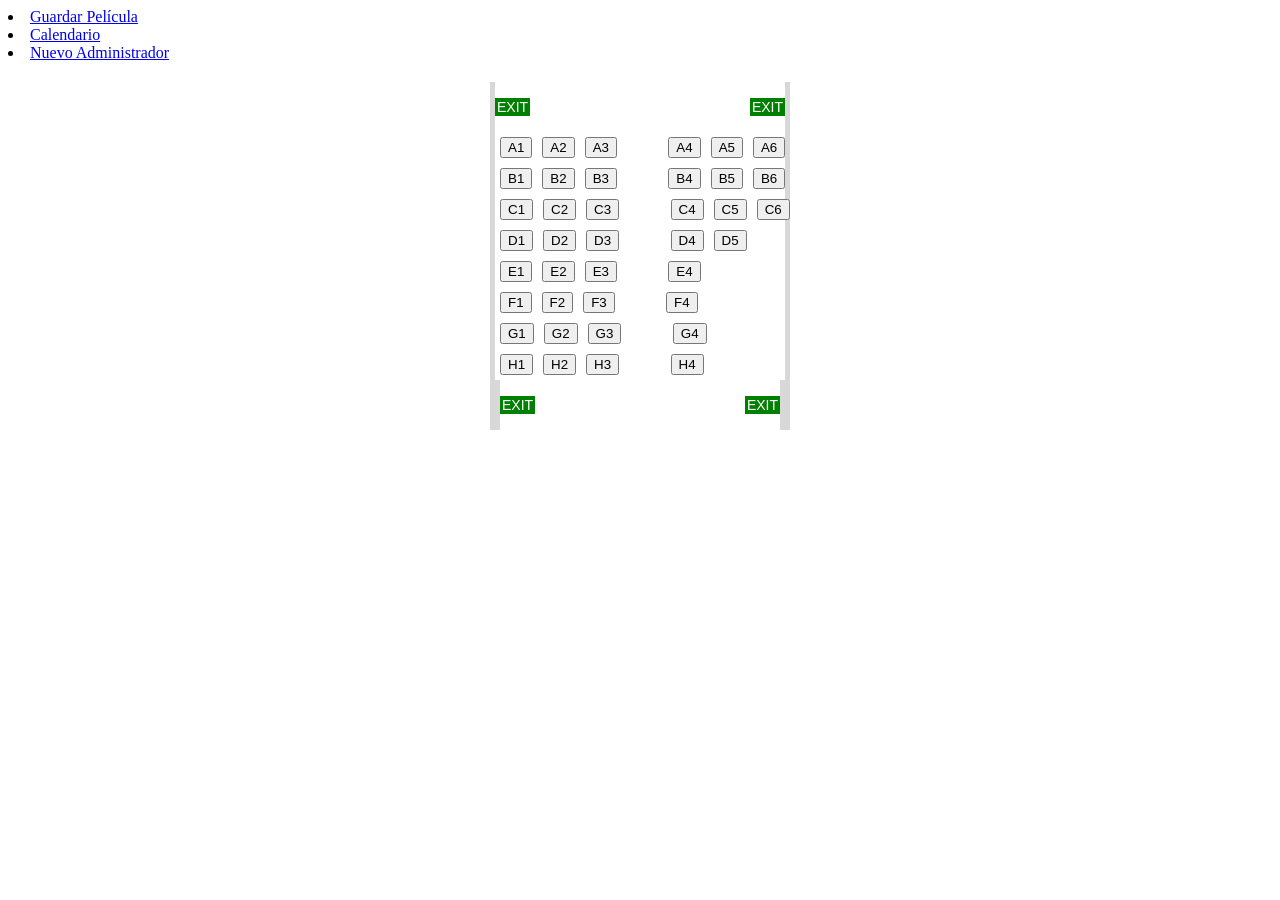
<file: Clases de Front-End/Butaca.html>
<!DOCTYPE html>
<html>
<head>
  <title>Butacas</title>
     <script type="text/javascript" src="jquery.js"></script>
     <link rel="stylesheet" type="text/css" href="Butaca.css">
</head>
<body onload="cargardatosdelapelicula()">
        <li><a href="Cinema.html">Guardar Película</a></li>
  <li><a href="Calendario.html">Calendario</a></li>
  <li><a href="Formularioadministrador.html">Nuevo Administrador</a></li>
  
<div id="titulodelapelicula"></div>
<div class="plane">
  <div class="exit exit--front fuselage">
    
  </div>
  <ol class="cabin fuselage">
    <li class="row row--1">
      <ol class="seats" type="A">
        <li class="seat">
          <button id="A1" onclick="prueba(this)">A1 </button>
        </li>
        <li class="seat">
          <button id="A2" onclick="prueba(this)">A2 </button>
        </li>
        <li class="seat">
          <button id="A3" onclick="prueba(this)">A3 </button>
        </li>
        <li class="seat">
          <button id="A4" onclick="prueba(this)">A4 </button>
        </li>
        <li class="seat">
          <button id="A5" onclick="prueba(this)">A5 </button>
        </li>
        <li class="seat">
          <button id="A6" onclick="prueba(this)">A6 </button>
        </li>
      </ol>
    </li>
    <li class="row row--2">
      <ol class="seats" type="A">
        <li class="seat">
          <button id="B1" onclick="prueba(this)">B1 </button>
        </li>
        <li class="seat">
          <button id="B2" onclick="prueba(this)">B2 </button>
        </li>
        <li class="seat">
          <button id="B3" onclick="prueba(this)">B3 </button>
        </li>
        <li class="seat">
          <button id="B4" onclick="prueba(this)">B4 </button>
        </li>
        <li class="seat">
          <button id="B5" onclick="prueba(this)">B5 </button>
        </li>
        <li class="seat">
          <button id="B6" onclick="prueba(this)">B6 </button>
        </li>
      </ol>
    </li>
    <li class="row row--3">
      <ol class="seats" type="A">
        <li class="seat">
          <button id="C1" onclick="prueba(this)">C1 </button>
        </li>
        <li class="seat">
          <button id="C2" onclick="prueba(this)">C2 </button>
        </li>
        <li class="seat">
          <button id="C3" onclick="prueba(this)">C3 </button>
        </li>
        <li class="seat">
          <button id="C4" onclick="prueba(this)">C4 </button>
        </li>
        <li class="seat">
          <button id="C5" onclick="prueba(this)">C5 </button>
        </li>
        <li class="seat">
          <button id="C6" onclick="prueba(this)">C6 </button>
        </li>
      </ol>
    </li>
    <li class="row row--4">
      <ol class="seats" type="A">
        <li class="seat">
          <button id="D1" onclick="prueba(this)">D1 </button>
        </li>
        <li class="seat">
          <button id="D2" onclick="prueba(this)">D2 </button>
        </li>
        <li class="seat">
          <button id="D3" onclick="prueba(this)">D3 </button>
        </li>
        <li class="seat">
          <button id="D4" onclick="prueba(this)">D4 </button>
        </li>
        <li class="seat">
          <button id="D5" onclick="prueba(this)">D5 </button>
        </li>
      </ol>
    </li>
    <li class="row row--5">
      <ol class="seats" type="A">
        <li class="seat">
          <button id="E1" onclick="prueba(this)">E1 </button>
        </li>
        <li class="seat">
          <button id="E2" onclick="prueba(this)">E2 </button>
        </li>
        <li class="seat">
          <button id="E3" onclick="prueba(this)">E3 </button>
        </li>
        <li class="seat">
          <button id="E4" onclick="prueba(this)">E4 </button>
        </li>
      </ol>
    </li>
    <li class="row row--6">
      <ol class="seats" type="A">
        <li class="seat">
          <button id="F1" onclick="prueba(this)">F1 </button>
        </li>
        <li class="seat">
          <button id="F2" onclick="prueba(this)">F2 </button>
        </li>
        <li class="seat">
          <button id="F3" onclick="prueba(this)">F3 </button>
        </li>
        <li class="seat">
          <button id="F4" onclick="prueba(this)">F4 </button>
        </li>
      </ol>
    </li>
    <li class="row row--7">
      <ol class="seats" type="A">
        <li class="seat">
          <button id="G1" onclick="prueba(this)">G1 </button>
        </li>
        <li class="seat">
          <button id="G2" onclick="prueba(this)">G2 </button>
        </li>
        <li class="seat">
          <button id="G3" onclick="prueba(this)">G3 </button>
        </li>
        <li class="seat">
          <button id="G4" onclick="prueba(this)">G4 </button>
        </li>
      </ol>
    </li>
    <li class="row row--8">
      <ol class="seats" type="A">
        <li class="seat">
          <button id="H1" onclick="prueba(this)">H1 </button>
        </li>
        <li class="seat">
          <button id="H2" onclick="prueba(this)">H2 </button>
        </li>
        <li class="seat">
          <button id="H3" onclick="prueba(this)">H3 </button>
        </li>
        <li class="seat">
          <button id="H4" onclick="prueba(this)">H4 </button>
        </li>
      </ol>
  <div class="exit exit--back fuselage">
    
  </div>
</div>
<div id="f" class="des" >
  <input type="text" placeholder="Nombre" id="nombre">
  <input type="text" placeholder="Carné" id="carne">
  <input type="text" placeholder="Sección" id="seccion">
  <button onclick="datos()">Guardar</button>
</div>
<script src="Cinema.js" type="text/javascript"></script>
<script type="text/javascript">
  $("button").click(function(){
    $("#f").removeClass("des");
  });
</script>
<script type="text/javascript">
let butaca;
  function prueba(b){
    
      butaca=b.id;  
    
    
    console.log(butaca);

     
    }
    function datos(){
      if(nombre!="" && seccion!=""&& carne!=""){
      cargadatosdelabutaca(); 
      bloquearbutacasocupadas();
    }
    
  }
</script>

</script>

<script type="text/javascript">
  function cargardatosdelapelicula()
    
    {
        
        var pelicula = JSON.parse(localStorage.getItem('peliculaseleccionada'))
        
        document.getElementById("titulodelapelicula").innerHTML += pelicula[0].NOMBRE + "<hr><p>Tanda: "+pelicula[0].FECHA+ " Inicia: "+pelicula[0].HORAINICIO +": "+pelicula[0].MINUTOINICIO+"<p/>";
        bloquearbutacasocupadas()
        
        
        
    }

    function cargadatosdelabutaca(NOMBRE)
{
  let asiento=butaca;
    //el id de la butaca se los pasa como parametro desde el modal al que presiono guardar
    var peliculaencache = JSON.parse(localStorage.getItem('peliculaseleccionada'))
       switch(asiento)
           {
               case "A1":
                   peliculaencache[0].ASIENTOS.A1.NOMBREESTUDIANTE= document.getElementById("nombre").value;
                    peliculaencache[0].ASIENTOS.A1.CARNET= document.getElementById("carne").value;
                    peliculaencache[0].ASIENTOS.A1.SECCION= document.getElementById("seccion").value;
                   break;
               case "A2":
                    peliculaencache[0].ASIENTOS.A2.NOMBREESTUDIANTE= document.getElementById("nombre").value;
                    peliculaencache[0].ASIENTOS.A2.CARNET= document.getElementById("carne").value;
                    peliculaencache[0].ASIENTOS.A2.SECCION= document.getElementById("seccion").value;
                   break;
              case "A3":
                    peliculaencache[0].ASIENTOS.A3.NOMBREESTUDIANTE= document.getElementById("nombre").value;
                    peliculaencache[0].ASIENTOS.A3.CARNET= document.getElementById("carne").value;
                    peliculaencache[0].ASIENTOS.A3.SECCION= document.getElementById("seccion").value;
                   break;
              case "A4":
                    peliculaencache[0].ASIENTOS.A4.NOMBREESTUDIANTE= document.getElementById("nombre").value;
                    peliculaencache[0].ASIENTOS.A4.CARNET= document.getElementById("carne").value;
                    peliculaencache[0].ASIENTOS.A4.SECCION= document.getElementById("seccion").value;
                   break;
              case "A5":
                    peliculaencache[0].ASIENTOS.A5.NOMBREESTUDIANTE= document.getElementById("nombre").value;
                    peliculaencache[0].ASIENTOS.A5.CARNET= document.getElementById("carne").value;
                    peliculaencache[0].ASIENTOS.A5.SECCION= document.getElementById("seccion").value;
                   break;
              case "A6":
                    peliculaencache[0].ASIENTOS.A6.NOMBREESTUDIANTE= document.getElementById("nombre").value;
                    peliculaencache[0].ASIENTOS.A6.CARNET= document.getElementById("carne").value;
                    peliculaencache[0].ASIENTOS.A6.SECCION= document.getElementById("seccion").value;
                   break;
              case "B1":
                    peliculaencache[0].ASIENTOS.B1.NOMBREESTUDIANTE= document.getElementById("nombre").value;
                    peliculaencache[0].ASIENTOS.B1.CARNET= document.getElementById("carne").value;
                    peliculaencache[0].ASIENTOS.B1.SECCION= document.getElementById("seccion").value;
                   break;
               case "B2":
                    peliculaencache[0].ASIENTOS.B2.NOMBREESTUDIANTE= document.getElementById("nombre").value;
                    peliculaencache[0].ASIENTOS.B2.CARNET= document.getElementById("carne").value;
                    peliculaencache[0].ASIENTOS.B2.SECCION= document.getElementById("seccion").value;
                   break;
              case "B3":
                    peliculaencache[0].ASIENTOS.B3.NOMBREESTUDIANTE= document.getElementById("nombre").value;
                    peliculaencache[0].ASIENTOS.B3.CARNET= document.getElementById("carne").value;
                    peliculaencache[0].ASIENTOS.B3.SECCION= document.getElementById("seccion").value;
                   break;
              case "B4":
                    peliculaencache[0].ASIENTOS.B4.NOMBREESTUDIANTE= document.getElementById("nombre").value;
                    peliculaencache[0].ASIENTOS.B4.CARNET= document.getElementById("carne").value;
                    peliculaencache[0].ASIENTOS.B4.SECCION= document.getElementById("seccion").value;
                   break;
              case "B5":
                    peliculaencache[0].ASIENTOS.B5.NOMBREESTUDIANTE= document.getElementById("nombre").value;
                    peliculaencache[0].ASIENTOS.B5.CARNET= document.getElementById("carne").value;
                    peliculaencache[0].ASIENTOS.B5.SECCION= document.getElementById("seccion").value;
                   break;
              case "B6":
                    peliculaencache[0].ASIENTOS.B6.NOMBREESTUDIANTE= document.getElementById("nombre").value;
                    peliculaencache[0].ASIENTOS.B6.CARNET= document.getElementById("carne").value;
                    peliculaencache[0].ASIENTOS.B6.SECCION= document.getElementById("seccion").value;
                   break;
               case "C1":
                    peliculaencache[0].ASIENTOS.C1.NOMBREESTUDIANTE= document.getElementById("nombre").value;
                    peliculaencache[0].ASIENTOS.C1.CARNET= document.getElementById("carne").value;
                    peliculaencache[0].ASIENTOS.C1.SECCION= document.getElementById("seccion").value;
                   break;
               case "C2":
                    peliculaencache[0].ASIENTOS.C2.NOMBREESTUDIANTE= document.getElementById("nombre").value;
                    peliculaencache[0].ASIENTOS.C2.CARNET= document.getElementById("carne").value;
                    peliculaencache[0].ASIENTOS.C2.SECCION= document.getElementById("seccion").value;
                   break;
              case "C3":
                    peliculaencache[0].ASIENTOS.C3.NOMBREESTUDIANTE= document.getElementById("nombre").value;
                    peliculaencache[0].ASIENTOS.C3.CARNET= document.getElementById("carne").value;
                    peliculaencache[0].ASIENTOS.C3.SECCION= document.getElementById("seccion").value;
                   break;
              case "C4":
                    peliculaencache[0].ASIENTOS.C4.NOMBREESTUDIANTE= document.getElementById("nombre").value;
                    peliculaencache[0].ASIENTOS.C4.CARNET= document.getElementById("carne").value;
                    peliculaencache[0].ASIENTOS.C4.SECCION= document.getElementById("seccion").value;
                   break;
              case "C5":
                    peliculaencache[0].ASIENTOS.C5.NOMBREESTUDIANTE= document.getElementById("nombre").value;
                    peliculaencache[0].ASIENTOS.C5.CARNET= document.getElementById("carne").value;
                    peliculaencache[0].ASIENTOS.C5.SECCION= document.getElementById("seccion").value;
                   break;
              case "C6":
                    peliculaencache[0].ASIENTOS.C6.NOMBREESTUDIANTE= document.getElementById("nombre").value;
                    peliculaencache[0].ASIENTOS.C6.CARNET= document.getElementById("carne").value;
                    peliculaencache[0].ASIENTOS.C6.SECCION= document.getElementById("seccion").value;
                   break;
               case "D1":
                    peliculaencache[0].ASIENTOS.D1.NOMBREESTUDIANTE= document.getElementById("nombre").value;
                    peliculaencache[0].ASIENTOS.D1.CARNET= document.getElementById("carne").value;
                    peliculaencache[0].ASIENTOS.D1.SECCION= document.getElementById("seccion").value;
                   break;
               case "D2":
                    peliculaencache[0].ASIENTOS.D2.NOMBREESTUDIANTE= document.getElementById("nombre").value;
                    peliculaencache[0].ASIENTOS.D2.CARNET= document.getElementById("carne").value;
                    peliculaencache[0].ASIENTOS.D2.SECCION= document.getElementById("seccion").value;
                   break;
              case "D3":
                    peliculaencache[0].ASIENTOS.D3.NOMBREESTUDIANTE= document.getElementById("nombre").value;
                    peliculaencache[0].ASIENTOS.D3.CARNET= document.getElementById("carne").value;
                    peliculaencache[0].ASIENTOS.D3.SECCION= document.getElementById("seccion").value;
                   break;
              case "D4":
                    peliculaencache[0].ASIENTOS.D4.NOMBREESTUDIANTE= document.getElementById("nombre").value;
                    peliculaencache[0].ASIENTOS.D4.CARNET= document.getElementById("carne").value;
                    peliculaencache[0].ASIENTOS.D4.SECCION= document.getElementById("seccion").value;
                   break;
              case "D5":
                    peliculaencache[0].ASIENTOS.D5.NOMBREESTUDIANTE= document.getElementById("nombre").value;
                    peliculaencache[0].ASIENTOS.D5.CARNET= document.getElementById("carne").value;
                    peliculaencache[0].ASIENTOS.D5.SECCION= document.getElementById("seccion").value;
                   break;
               case "E1":
                    peliculaencache[0].ASIENTOS.E1.NOMBREESTUDIANTE= document.getElementById("nombre").value;
                    peliculaencache[0].ASIENTOS.E1.CARNET= document.getElementById("carne").value;
                    peliculaencache[0].ASIENTOS.E1.SECCION= document.getElementById("seccion").value;
                   break;
               case "E2":
                    peliculaencache[0].ASIENTOS.E2.NOMBREESTUDIANTE= document.getElementById("nombre").value;
                    peliculaencache[0].ASIENTOS.E2.CARNET= document.getElementById("carne").value;
                    peliculaencache[0].ASIENTOS.E2.SECCION= document.getElementById("seccion").value;
                   break;
              case "E3":
                    peliculaencache[0].ASIENTOS.E3.NOMBREESTUDIANTE= document.getElementById("nombre").value;
                    peliculaencache[0].ASIENTOS.E3.CARNET= document.getElementById("carne").value;
                    peliculaencache[0].ASIENTOS.E3.SECCION= document.getElementById("seccion").value;
                   break;
              case "E4":
                    peliculaencache[0].ASIENTOS.E4.NOMBREESTUDIANTE= document.getElementById("nombre").value;
                    peliculaencache[0].ASIENTOS.E4.CARNET= document.getElementById("carne").value;
                    peliculaencache[0].ASIENTOS.E4.SECCION= document.getElementById("seccion").value;
                   break;
              case "F1":
                    peliculaencache[0].ASIENTOS.F1.NOMBREESTUDIANTE= document.getElementById("nombre").value;
                    peliculaencache[0].ASIENTOS.F1.CARNET= document.getElementById("carne").value;
                    peliculaencache[0].ASIENTOS.F1.SECCION= document.getElementById("seccion").value;
                   break;
               case "F2":
                    peliculaencache[0].ASIENTOS.F2.NOMBREESTUDIANTE= document.getElementById("nombre").value;
                    peliculaencache[0].ASIENTOS.F2.CARNET= document.getElementById("carne").value;
                    peliculaencache[0].ASIENTOS.F2.SECCION= document.getElementById("seccion").value;
                   break;
              case "F3":
                    peliculaencache[0].ASIENTOS.F3.NOMBREESTUDIANTE= document.getElementById("nombre").value;
                    peliculaencache[0].ASIENTOS.F3.CARNET= document.getElementById("carne").value;
                    peliculaencache[0].ASIENTOS.F3.SECCION= document.getElementById("seccion").value;
                   break;
              case "F4":
                    peliculaencache[0].ASIENTOS.F4.NOMBREESTUDIANTE= document.getElementById("nombre").value;
                    peliculaencache[0].ASIENTOS.F4.CARNET= document.getElementById("carne").value;
                    peliculaencache[0].ASIENTOS.F4.SECCION= document.getElementById("seccion").value;
                   break;
              case "G1":
                    peliculaencache[0].ASIENTOS.G1.NOMBREESTUDIANTE= document.getElementById("nombre").value;
                    peliculaencache[0].ASIENTOS.G1.CARNET= document.getElementById("carne").value;
                    peliculaencache[0].ASIENTOS.G1.SECCION= document.getElementById("seccion").value;
                   break;
               case "G2":
                    peliculaencache[0].ASIENTOS.G2.NOMBREESTUDIANTE= document.getElementById("nombre").value;
                    peliculaencache[0].ASIENTOS.G2.CARNET= document.getElementById("carne").value;
                    peliculaencache[0].ASIENTOS.G2.SECCION= document.getElementById("seccion").value;
                   break;
              case "G3":
                    peliculaencache[0].ASIENTOS.G3.NOMBREESTUDIANTE= document.getElementById("nombre").value;
                    peliculaencache[0].ASIENTOS.G3.CARNET= document.getElementById("carne").value;
                    peliculaencache[0].ASIENTOS.G3.SECCION= document.getElementById("seccion").value;
                   break;
              case "G4":
                    peliculaencache[0].ASIENTOS.G4.NOMBREESTUDIANTE= document.getElementById("nombre").value;
                    peliculaencache[0].ASIENTOS.G4.CARNET= document.getElementById("carne").value;
                    peliculaencache[0].ASIENTOS.G4.SECCION= document.getElementById("seccion").value;
                   break;
              case "H1":
                    peliculaencache[0].ASIENTOS.E1.NOMBREESTUDIANTE= document.getElementById("nombre").value;
                    peliculaencache[0].ASIENTOS.E1.CARNET= document.getElementById("carne").value;
                    peliculaencache[0].ASIENTOS.E1.SECCION= document.getElementById("seccion").value;
                   break;
               case "H2":
                    peliculaencache[0].ASIENTOS.E2.NOMBREESTUDIANTE= document.getElementById("nombre").value;
                    peliculaencache[0].ASIENTOS.E2.CARNET= document.getElementById("carne").value;
                    peliculaencache[0].ASIENTOS.E2.SECCION= document.getElementById("seccion").value;
                   break;
              case "H3":
                    peliculaencache[0].ASIENTOS.E3.NOMBREESTUDIANTE= document.getElementById("nombre").value;
                    peliculaencache[0].ASIENTOS.E3.CARNET= document.getElementById("carne").value;
                    peliculaencache[0].ASIENTOS.E3.SECCION= document.getElementById("seccion").value;
                   break;
              case "H4":
                    peliculaencache[0].ASIENTOS.E4.NOMBREESTUDIANTE= document.getElementById("nombre").value;
                    peliculaencache[0].ASIENTOS.E4.CARNET= document.getElementById("carne").value;
                    peliculaencache[0].ASIENTOS.E4.SECCION= document.getElementById("seccion").value;
                   break;
                   
                   
                   //escribir el resto de los casos, para cada una de las butacas
           }
    
    
    //deben tener linkeado el js de peliculafrontend
    var peliculainstanciada = new _Pelicula(peliculaencache[0]._id,peliculaencache[0].NOMBRE,
    peliculaencache[0].DURACIONMINUTOS,
    peliculaencache[0].GENERO,
    peliculaencache[0].IDIOMAAUDIO,
    peliculaencache[0].IDIOMASUB,
    peliculaencache[0].SINOPSIS,
    peliculaencache[0].CLASIFICACION,
    peliculaencache[0].PRECIO,
    peliculaencache[0].HORAINICIO,
    peliculaencache[0].FECHA,
    peliculaencache[0].MINUTOINICIO,
    peliculaencache[0].ASIENTOS,
    peliculaencache[0].IMAGEN,
    peliculaencache[0].ESTADO

    )
    
    peliculainstanciada.Modificar().then(function(response) {
  console.log("Success!", response);
            alert("Butaca ha sido reservada campeón");
            
}, function(error) {
  console.error("Failed!", error);
             alert("Error " + error);
            
});
       
    
}

function bloquearbutacasocupadas()
    {
        var peliculaseleccionada= JSON.parse(localStorage.getItem("peliculaseleccionada"));
     if(peliculaseleccionada[0].ASIENTOS.A1.CARNET != null)
         {
             $("#A1").addClass("color");
              document.getElementById("A1").disabled = true;
         }
        
         if(peliculaseleccionada[0].ASIENTOS.A2.CARNET != null)
         {
             $("#A2").addClass("color");
              document.getElementById("A2").disabled = true;
         }
         if(peliculaseleccionada[0].ASIENTOS.A3.CARNET != null)
         {
             $("#A3").addClass("color");
              document.getElementById("A3").disabled = true;
         }
         if(peliculaseleccionada[0].ASIENTOS.A4.CARNET != null)
         {
             $("#A4").addClass("color");
              document.getElementById("A4").disabled = true;
         }
        
         if(peliculaseleccionada[0].ASIENTOS.A5.CARNET != null)
         {
              $("#A5").addClass("color");
              document.getElementById("A5").disabled = true;
         }
         if(peliculaseleccionada[0].ASIENTOS.A6.CARNET != null)
         {
              $("#A6").addClass("color");
              document.getElementById("A6").disabled = true;
         }
         if(peliculaseleccionada[0].ASIENTOS.B1.CARNET != null)
         {
              $("#B1").addClass("color");
              document.getElementById("B1").disabled = true;
         }
        
         if(peliculaseleccionada[0].ASIENTOS.B2.CARNET != null)
         {
              $("#B2").addClass("color");
              document.getElementById("B2").disabled = true;
         }
         if(peliculaseleccionada[0].ASIENTOS.B3.CARNET != null)
         {
              $("#B3").addClass("color");
              document.getElementById("B3").disabled = true;
         }
         if(peliculaseleccionada[0].ASIENTOS.B4.CARNET != null)
         {
              $("#B4").addClass("color");
              document.getElementById("B4").disabled = true;
         }
        
         if(peliculaseleccionada[0].ASIENTOS.B5.CARNET != null)
         {
              $("#B5").addClass("color");
              document.getElementById("B5").disabled = true;
         }
         if(peliculaseleccionada[0].ASIENTOS.B6.CARNET != null)
         {
              $("#B6").addClass("color");
              document.getElementById("B6").disabled = true;
         }
         if(peliculaseleccionada[0].ASIENTOS.C1.CARNET != null)
         {
              $("#C1").addClass("color");
              document.getElementById("C1").disabled = true;
         }
        
         if(peliculaseleccionada[0].ASIENTOS.C2.CARNET != null)
         {
              $("#C2").addClass("color");
              document.getElementById("C2").disabled = true;
         }
         if(peliculaseleccionada[0].ASIENTOS.C3.CARNET != null)
         {
              $("#C3").addClass("color");
              document.getElementById("C3").disabled = true;
         }
         if(peliculaseleccionada[0].ASIENTOS.C4.CARNET != null)
         {
              $("#C4").addClass("color");
              document.getElementById("C4").disabled = true;
         }
        
         if(peliculaseleccionada[0].ASIENTOS.C5.CARNET != null)
         {
              $("#C5").addClass("color");
              document.getElementById("C5").disabled = true;
         }
         if(peliculaseleccionada[0].ASIENTOS.C6.CARNET != null)
         {
              $("#C6").addClass("color");
              document.getElementById("C6").disabled = true;
         }
         if(peliculaseleccionada[0].ASIENTOS.D1.CARNET != null)
         {
              $("#D1").addClass("color");
              document.getElementById("D1").disabled = true;
         }
        
         if(peliculaseleccionada[0].ASIENTOS.D2.CARNET != null)
         {
              $("#D2").addClass("color");
              document.getElementById("D2").disabled = true;
         }
         if(peliculaseleccionada[0].ASIENTOS.D3.CARNET != null)
         {
              $("#D3").addClass("color");
              document.getElementById("D3").disabled = true;
         }
         if(peliculaseleccionada[0].ASIENTOS.D4.CARNET != null)
         {
              $("#D4").addClass("color");
              document.getElementById("D4").disabled = true;
         }
        
         if(peliculaseleccionada[0].ASIENTOS.D5.CARNET != null)
         {
              $("#D5").addClass("color");
              document.getElementById("D5").disabled = true;
         }
         if(peliculaseleccionada[0].ASIENTOS.E1.CARNET != null)
         {
              $("#E1").addClass("color");
              document.getElementById("E1").disabled = true;
         }
        
         if(peliculaseleccionada[0].ASIENTOS.E2.CARNET != null)
         {
              $("#E2").addClass("color");
              document.getElementById("E2").disabled = true;
         }
         if(peliculaseleccionada[0].ASIENTOS.E3.CARNET != null)
         {
              $("#E3").addClass("color");
              document.getElementById("E3").disabled = true;
         }
         if(peliculaseleccionada[0].ASIENTOS.E4.CARNET != null)
         {
              $("#E4").addClass("color");
              document.getElementById("E4").disabled = true;
         }
         if(peliculaseleccionada[0].ASIENTOS.F1.CARNET != null)
         {
              $("#F1").addClass("color");
              document.getElementById("F1").disabled = true;
         }
        
         if(peliculaseleccionada[0].ASIENTOS.F2.CARNET != null)
         {
              $("#F2").addClass("color");
              document.getElementById("F2").disabled = true;
         }
         if(peliculaseleccionada[0].ASIENTOS.F3.CARNET != null)
         {
              $("#F3").addClass("color");
              document.getElementById("F3").disabled = true;
         }
         if(peliculaseleccionada[0].ASIENTOS.F4.CARNET != null)
         {
              $("#F4").addClass("color");
              document.getElementById("F4").disabled = true;
         }
         if(peliculaseleccionada[0].ASIENTOS.G1.CARNET != null)
         {
              $("#G1").addClass("color");
              document.getElementById("G1").disabled = true;
         }
        
         if(peliculaseleccionada[0].ASIENTOS.G2.CARNET != null)
         {
              $("#G2").addClass("color");
              document.getElementById("G2").disabled = true;
         }
         if(peliculaseleccionada[0].ASIENTOS.G3.CARNET != null)
         {
              $("#G3").addClass("color");
              document.getElementById("G3").disabled = true;
         }
         if(peliculaseleccionada[0].ASIENTOS.G4.CARNET != null)
         {
              $("#G4").addClass("color");
              document.getElementById("G4").disabled = true;
         }
         if(peliculaseleccionada[0].ASIENTOS.H1.CARNET != null)
         {
             $("#H1").addClass("color");
              document.getElementById("H1").disabled = true;
         }
        
         if(peliculaseleccionada[0].ASIENTOS.H2.CARNET != null)
         {
              $("#H2").addClass("color");
              document.getElementById("H2").disabled = true;
         }
         if(peliculaseleccionada[0].ASIENTOS.H3.CARNET != null)
         {
              $("#H3").addClass("color");
              document.getElementById("H3").disabled = true;
         }
         if(peliculaseleccionada[0].ASIENTOS.H4.CARNET != null)
         {
             $("#H4").addClass("color");
              document.getElementById("H4").disabled = true;
         }

    }

</script>
</body>
</html>
</file>
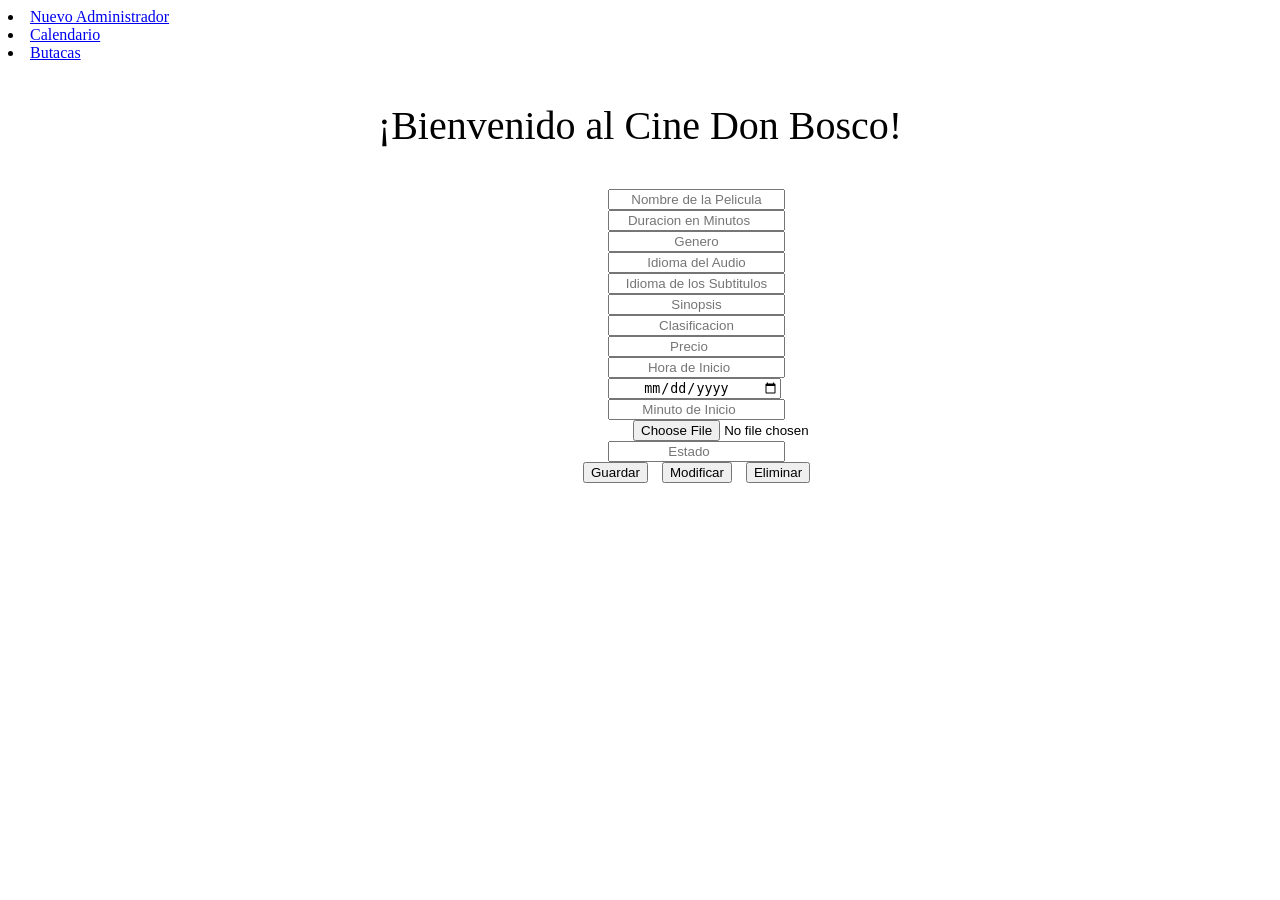
<file: Clases de Front-End/Cinema.html>
<!DOCTYPE html>
<html>
<head>
	<title>Cinema</title>
	<link rel="stylesheet" href="Cinema.css">
  <script type="text/javascript" src="jquery.js"></script>
</head>
<body>
  <li><a href="Formularioadministrador.html">Nuevo Administrador</a></li>
  <li><a href="Calendario.html">Calendario</a></li>
  <li><a href="Butaca.html">Butacas</a></li>
	<p>¡Bienvenido al Cine Don Bosco!</p>

	<input type="text" id="nombre" placeholder="Nombre de la Pelicula">
	<input type="number" id="duracion" placeholder="Duracion en Minutos">
	<input type="text" id="genero" placeholder="Genero">
	<input type="text" id="idiomaaudio" placeholder="Idioma del Audio">
	<input type="text" id="idiomasub" placeholder="Idioma de los Subtitulos">
	<input type="text" id="sinopsis" placeholder="Sinopsis">
	<input type="text" id="clasificacion"placeholder="Clasificacion">
	<input type="number" id="precio" placeholder="Precio">
	<input type="number" id="hora" placeholder="Hora de Inicio">
	<input type="date" id="fecha" placeholder="Fecha">
	<input type="number" id="minuto" placeholder="Minuto de Inicio">
	<input type="file" id="imagen" accept="image/*">
	<input type="number" id="estado" placeholder="Estado">
  <br>

  <button id="bt1" onclick="botonguardarclick()">Guardar</button>
  <button id="bt2">Modificar</button>
  <button id="bt3">Eliminar</button>

      <script type="text/javascript">

            
        class _Pelicula {
   constructor(_id, 
NOMBRE,
    DURACIONMINUTOS,
    GENERO,
    IDIOMAAUDIO,
    IDIOMASUB,
    SINOPSIS,
    CLASIFICACION,
    PRECIO,
    HORAINICIO,
    FECHA,
    MINUTOINICIO,
    ASIENTOS,
    IMAGEN,
    ESTADO
            ) {
       this._id=_id;
this.NOMBRE =NOMBRE;
    this.DURACIONMINUTOS=DURACIONMINUTOS;
    this.GENERO=GENERO;
    this.IDIOMAAUDIO=IDIOMAAUDIO;
    this.IDIOMASUB=IDIOMASUB;
    this.SINOPSIS=SINOPSIS;
    this.CLASIFICACION=CLASIFICACION;
    this.PRECIO=PRECIO;
    this.HORAINICIO=HORAINICIO;
    this.FECHA=FECHA;
    this.MINUTOINICIO=MINUTOINICIO;
    this.ASIENTOS=ASIENTOS;
    this.IMAGEN=IMAGEN;
    this.ESTADO=ESTADO;
   }


Guardar() {
   var objetoaenviar = this;
  // Return a new promise.
  return new Promise(function(resolve, reject) {
    // Do the usual XHR stuff
       
      try {
           
               var xhr = new XMLHttpRequest();
xhr.open('POST', 'http://localhost:8080/api/Nuevapelicula');
xhr.setRequestHeader('Content-Type', 'application/json');
xhr.onload = function() {
    if (xhr.status === 200) {
        resolve(JSON.parse(xhr.responseText));
    }
    else
        {
           reject(xhr); 
        }
};
xhr.send(JSON.stringify(objetoaenviar));   
          
          
          
}
catch(err) {
     reject(err.message);

}
    });
}
    
 Modificar() {
	
       var objetoaenviar = this;
  // Return a new promise.
  return new Promise(function(resolve, reject) {
    // Do the usual XHR stuff
       
      try {
           
               var xhr = new XMLHttpRequest();
xhr.open('POST', 'http://localhost:8080/api/Modificapelicula');
xhr.setRequestHeader('Content-Type', 'application/json');
xhr.onload = function() {
    if (xhr.status === 200) {
        resolve(JSON.parse(xhr.responseText));
    }
    else
        {
           reject(xhr); 
        }
};
xhr.send(JSON.stringify(objetoaenviar));   
          
          
          
}
catch(err) {
     reject(err.message);

}
    });
    
    
}   
    
    Eliminar() {

       var objetoaenviar = this;
  // Return a new promise.
  return new Promise(function(resolve, reject) {
    // Do the usual XHR stuff
       
      try {
           
               var xhr = new XMLHttpRequest();
xhr.open('POST', 'http://localhost:8080/api/Eliminapelicula');
xhr.setRequestHeader('Content-Type', 'application/json');
xhr.onload = function() {
    if (xhr.status === 200) {
        resolve(JSON.parse(xhr.responseText));
    }
    else
        {
           reject(xhr); 
        }
};
xhr.send(JSON.stringify(objetoaenviar));   
          
          
          
}
catch(err) {
     reject(err.message);

}
    });
    
    
}
Seleccionartodos() {
	
       var objetoaenviar = this;
  // Return a new promise.
  return new Promise(function(resolve, reject) {
    // Do the usual XHR stuff
       
      try {
           
               var xhr = new XMLHttpRequest();
xhr.open('POST', 'http://localhost:8080/api/seleccionartodos');
xhr.setRequestHeader('Content-Type', 'application/json');
xhr.onload = function() {
    if (xhr.status === 200) {
        resolve(JSON.parse(xhr.responseText));
    }
    else
        {
           reject(xhr); 
        }
};
xhr.send(JSON.stringify(objetoaenviar));   
          
          
          
}
catch(err) {
     reject(err.message);

}
    });
    
    
}
    
    Seleccionarporfecha() {

       var objetoaenviar = this;
  // Return a new promise.
  return new Promise(function(resolve, reject) {
    // Do the usual XHR stuff
       
      try {
           
               var xhr = new XMLHttpRequest();
xhr.open('POST', 'http://localhost:8080/api/seleccionarporfecha');
xhr.setRequestHeader('Content-Type', 'application/json');
xhr.onload = function() {
    if (xhr.status === 200) {
        resolve(JSON.parse(xhr.responseText));
    }
    else
        {
           reject(xhr); 
        }
};
xhr.send(JSON.stringify(objetoaenviar));   
          
          
          
}
catch(err) {
     reject(err.message);

}
    });
    
    
}
    
    Seleccionarporid(req,res) {
	
      var objetoaenviar = this;
  // Return a new promise.
  return new Promise(function(resolve, reject) {
    // Do the usual XHR stuff
       
      try {
           
               var xhr = new XMLHttpRequest();
xhr.open('POST', 'http://localhost:8080/api/seleccionarporid');
xhr.setRequestHeader('Content-Type', 'application/json');
xhr.onload = function() {
    if (xhr.status === 200) {
        resolve(JSON.parse(xhr.responseText));
    }
    else
        {
           reject(xhr); 
        }
};
xhr.send(JSON.stringify(objetoaenviar));   
          
          
          
}
catch(err) {
     reject(err.message);

}
    });
    
}
    peliculaspormesyanno(mes,anno)
            {
                  
       var objetoaenviar = this;
                var vectordepeliculasfiltradas = [];
  // Return a new promise.
  return new Promise(function(resolve, reject) {
    // Do the usual XHR stuff
       
      try {
           
               var xhr = new XMLHttpRequest();
xhr.open('POST', 'http://localhost:8080/api/seleccionartodos');
xhr.setRequestHeader('Content-Type', 'application/json');
xhr.onload = function() {
    if (xhr.status === 200) {
        var peliculas =JSON.parse(xhr.responseText);
       
        
        for(var elemento in peliculas)
            {
                var fechadelapelicula = new Date(peliculas[elemento].FECHA);
                if((fechadelapelicula.getMonth()+1 == mes) && (fechadelapelicula.getFullYear() == anno))
                    {
                        vectordepeliculasfiltradas.push(peliculas[elemento]);
                    }
                    
            }
        
         resolve(vectordepeliculasfiltradas);
        
    }
    else
        {
           reject(xhr); 
        }
};
xhr.send(JSON.stringify(objetoaenviar));   
          
          
          
}
catch(err) {
     reject(err.message);

}
    });
    
   
            }
    
   
            
    Seleccionarpornombre(req,res) {

    
    
      var objetoaenviar = this;
  // Return a new promise.
  return new Promise(function(resolve, reject) {
    // Do the usual XHR stuff
       
      try {
           
               var xhr = new XMLHttpRequest();
xhr.open('POST', 'http://localhost:8080/api/seleccionarpornombre');
xhr.setRequestHeader('Content-Type', 'application/json');
xhr.onload = function() {
    if (xhr.status === 200) {
        resolve(JSON.parse(xhr.responseText));
    }
    else
        {
           reject(xhr); 
        }
};
xhr.send(JSON.stringify(objetoaenviar));   
          
          
          
}
catch(err) {
     reject(err.message);

}
    });
    
}
}
            
             let imagenenbase64 = "";
      $("#imagen").change(function(){
       readURL(this);
 });
    
        function readURL(input) {

                    if (input.files && input.files[0]) {
                        var reader = new FileReader();

                        reader.onload = function (e) {

                            imagenenbase64=e.target.result;

                        
                          
                        }

                        reader.readAsDataURL(input.files[0]);
                    }
                }
    
    
            
            
           var asientos = new Object();
        var asientoA1 = new Object();
            asientoA1.NOMBREESTUADIANTE = null;
            asientoA1.SECCION=null;
            asientoA1.CARNET=null;
            asientos.A1= asientoA1;
            
             var asientoA2 = new Object();
            asientoA2.NOMBREESTUADIANTE = null;
            asientoA2.SECCION=null;
            asientoA2.CARNET=null;
            asientos.A2= asientoA2;

             var asientoA3 = new Object();
            asientoA3.NOMBREESTUADIANTE = null;
            asientoA3.SECCION=null;
            asientoA3.CARNET=null;
            asientos.A3= asientoA3;

             var asientoA4 = new Object();
            asientoA4.NOMBREESTUADIANTE = null;
            asientoA4.SECCION=null;
            asientoA4.CARNET=null;
            asientos.A4= asientoA4;

             var asientoA5 = new Object();
            asientoA5.NOMBREESTUADIANTE = null;
            asientoA5.SECCION=null;
            asientoA5.CARNET=null;
            asientos.A5= asientoA5;
             
              var asientoA6 = new Object();
            asientoA6.NOMBREESTUADIANTE = null;
            asientoA6.SECCION=null;
            asientoA6.CARNET=null;
            asientos.A6= asientoA6;

            var asientoB1 = new Object();
            asientoB1.NOMBREESTUADIANTE = null;
            asientoB1.SECCION=null;
            asientoB1.CARNET=null;
            asientos.B1= asientoB1;
            
            
             var asientoB2 = new Object();
            asientoB2.NOMBREESTUADIANTE = null;
            asientoB2.SECCION=null;
            asientoB2.CARNET=null;
            asientos.B2= asientoB2;

             var asientoB3 = new Object();
            asientoB3.NOMBREESTUADIANTE = null;
            asientoB3.SECCION=null;
            asientoB3.CARNET=null;
            asientos.B3= asientoB3;

             var asientoB4 = new Object();
            asientoB4.NOMBREESTUADIANTE = null;
            asientoB4.SECCION=null;
            asientoB4.CARNET=null;
            asientos.B4= asientoB4;

             var asientoB5 = new Object();
            asientoB5.NOMBREESTUADIANTE = null;
            asientoB5.SECCION=null;
            asientoB5.CARNET=null;
            asientos.B5= asientoB5;
             
              var asientoB6 = new Object();
            asientoB6.NOMBREESTUADIANTE = null;
            asientoB6.SECCION=null;
            asientoB6.CARNET=null;
            asientos.B6= asientoB6;

            var asientoC1 = new Object();
            asientoC1.NOMBREESTUADIANTE = null;
            asientoC1.SECCION=null;
            asientoC1.CARNET=null;
            asientos.C1= asientoC1;
            
             var asientoC2 = new Object();
            asientoC2.NOMBREESTUADIANTE = null;
            asientoC2.SECCION=null;
            asientoC2.CARNET=null;
            asientos.C2= asientoC2;

             var asientoC3 = new Object();
            asientoC3.NOMBREESTUADIANTE = null;
            asientoC3.SECCION=null;
            asientoC3.CARNET=null;
            asientos.C3= asientoC3;

             var asientoC4 = new Object();
            asientoC4.NOMBREESTUADIANTE = null;
            asientoC4.SECCION=null;
            asientoC4.CARNET=null;
            asientos.C4= asientoC4;

             var asientoC5 = new Object();
            asientoC5.NOMBREESTUADIANTE = null;
            asientoC5.SECCION=null;
            asientoC5.CARNET=null;
            asientos.C5= asientoC5;
             
              var asientoC6 = new Object();
            asientoC6.NOMBREESTUADIANTE = null;
            asientoC6.SECCION=null;
            asientoC6.CARNET=null;
            asientos.C6= asientoC6;

            var asientoD1 = new Object();
            asientoD1.NOMBREESTUADIANTE = null;
            asientoD1.SECCION=null;
            asientoD1.CARNET=null;
            asientos.D1= asientoD1;
            
             var asientoD2 = new Object();
            asientoD2.NOMBREESTUADIANTE = null;
            asientoD2.SECCION=null;
            asientoD2.CARNET=null;
            asientos.D2= asientoD2;

             var asientoD3 = new Object();
            asientoD3.NOMBREESTUADIANTE = null;
            asientoD3.SECCION=null;
            asientoD3.CARNET=null;
            asientos.D3= asientoD3;

             var asientoD4 = new Object();
            asientoD4.NOMBREESTUADIANTE = null;
            asientoD4.SECCION=null;
            asientoD4.CARNET=null;
            asientos.D4= asientoD4;

             var asientoD5 = new Object();
            asientoD5.NOMBREESTUADIANTE = null;
            asientoD5.SECCION=null;
            asientoD5.CARNET=null;
            asientos.D5= asientoD5;

            var asientoE1 = new Object();
            asientoE1.NOMBREESTUADIANTE = null;
            asientoE1.SECCION=null;
            asientoE1.CARNET=null;
            asientos.E1= asientoE1;
            
             var asientoE2 = new Object();
            asientoE2.NOMBREESTUADIANTE = null;
            asientoE2.SECCION=null;
            asientoE2.CARNET=null;
            asientos.E2= asientoE2;

             var asientoE3 = new Object();
            asientoE3.NOMBREESTUADIANTE = null;
            asientoE3.SECCION=null;
            asientoE3.CARNET=null;
            asientos.E3= asientoE3;

             var asientoE4 = new Object();
            asientoE4.NOMBREESTUADIANTE = null;
            asientoE4.SECCION=null;
            asientoE4.CARNET=null;
            asientos.E4= asientoE4;

            var asientoF1 = new Object();
            asientoF1.NOMBREESTUADIANTE = null;
            asientoF1.SECCION=null;
            asientoF1.CARNET=null;
            asientos.F1= asientoF1;
            
             var asientoF2 = new Object();
            asientoF2.NOMBREESTUADIANTE = null;
            asientoF2.SECCION=null;
            asientoF2.CARNET=null;
            asientos.F2= asientoF2;

             var asientoF3 = new Object();
            asientoF3.NOMBREESTUADIANTE = null;
            asientoF3.SECCION=null;
            asientoF3.CARNET=null;
            asientos.F3= asientoF3;

             var asientoF4 = new Object();
            asientoF4.NOMBREESTUADIANTE = null;
            asientoF4.SECCION=null;
            asientoF4.CARNET=null;
            asientos.F4= asientoF4;

            var asientoG1 = new Object();
            asientoG1.NOMBREESTUADIANTE = null;
            asientoG1.SECCION=null;
            asientoG1.CARNET=null;
            asientos.G1= asientoG1;
            
             var asientoG2 = new Object();
            asientoG2.NOMBREESTUADIANTE = null;
            asientoG2.SECCION=null;
            asientoG2.CARNET=null;
            asientos.G2= asientoG2;

             var asientoG3 = new Object();
            asientoG3.NOMBREESTUADIANTE = null;
            asientoG3.SECCION=null;
            asientoG3.CARNET=null;
            asientos.G3= asientoG3;

             var asientoG4 = new Object();
            asientoG4.NOMBREESTUADIANTE = null;
            asientoG4.SECCION=null;
            asientoG4.CARNET=null;
            asientos.G4= asientoG4;

            var asientoH1 = new Object();
            asientoH1.NOMBREESTUADIANTE = null;
            asientoH1.SECCION=null;
            asientoH1.CARNET=null;
            asientos.H1= asientoH1;
            
             var asientoH2 = new Object();
            asientoH2.NOMBREESTUADIANTE = null;
            asientoH2.SECCION=null;
            asientoH2.CARNET=null;
            asientos.H2= asientoH2;

             var asientoH3 = new Object();
            asientoH3.NOMBREESTUADIANTE = null;
            asientoH3.SECCION=null;
            asientoH3.CARNET=null;
            asientos.H3= asientoH3;

             var asientoH4 = new Object();
            asientoH4.NOMBREESTUADIANTE = null;
            asientoH4.SECCION=null;
            asientoH4.CARNET=null;
            asientos.H4= asientoH4;
             



  
        function botonguardarclick()
            {
                var peliculainstanciada = new _Pelicula(0,
                document.getElementById("nombre").value,
                 document.getElementById("duracion").value,
                document.getElementById("genero").value,
               document.getElementById("idiomaaudio").value,
                document.getElementById("idiomasub").value,
              document.getElementById("sinopsis").value,
              document.getElementById("clasificacion").value,
              document.getElementById("precio").value,
            document.getElementById("hora").value,
            document.getElementById("fecha").value,
           document.getElementById("minuto").value,
         asientos,
          imagenenbase64,
         document.getElementById("estado").value
                );
                                                        
                peliculainstanciada.Guardar().then(function(response){
                  console.log("Success!", response);
                  alert("Guardado con Exito");
                },function(error){
                  console.error("Failed!", error);
                  alert("Error" + error);
                });                             
                                                        
    }
  function cargapeliculasdemesyanno()
    {
      let clasepeliculainstanciada = new Pelicula();
      clasepeliculainstanciada.peliculapormesyanno(document.getElementById("month").value,document.getElementById("year").value),then(function(response){

        for(var elemento in response){
          var fechadelapeliculaactual = new Date(response[elemento].FECHA);
          agregaimgdepeliculaaldiv(response[elemento].IMAGEN,fechadelapeliculaactual.getDate() + 1, response[elemento]._id);
        }
        },
function(error){
  console.log(error);
})

      }
    


function agregaimgdepeliculaaldiv(imagenenbase64,iddeldiv,iddelapelicula)  //  Primero llega a la funcion de abajo cargarpeliculasdelmesyanno

    {
        document.getElementById('fec'+iddeldiv).innerHTML += "<img src='"+imagenenbase64+"' height='42' width='42' id= "+iddelapelicula+" onclick='cargataquilla(\""+iddelapelicula+"\")'>"; //  El fec dentro del getElementById es porque solo reconoce los numeros y hay que concatenar el fec
    }

 function cargataquilla(id)
        {


             let clasepeliculainstanciada = new Pelicula(id);
               clasepeliculainstanciada.Seleccionarporid().then(function(response) {



               localStorage.setItem("peliculaseleccionada",JSON.stringify(response));
                   location.href="index.html"
}, function(error) {
 console.log(error);
});

        }
        
        </script>
</body>
</html>
</file>
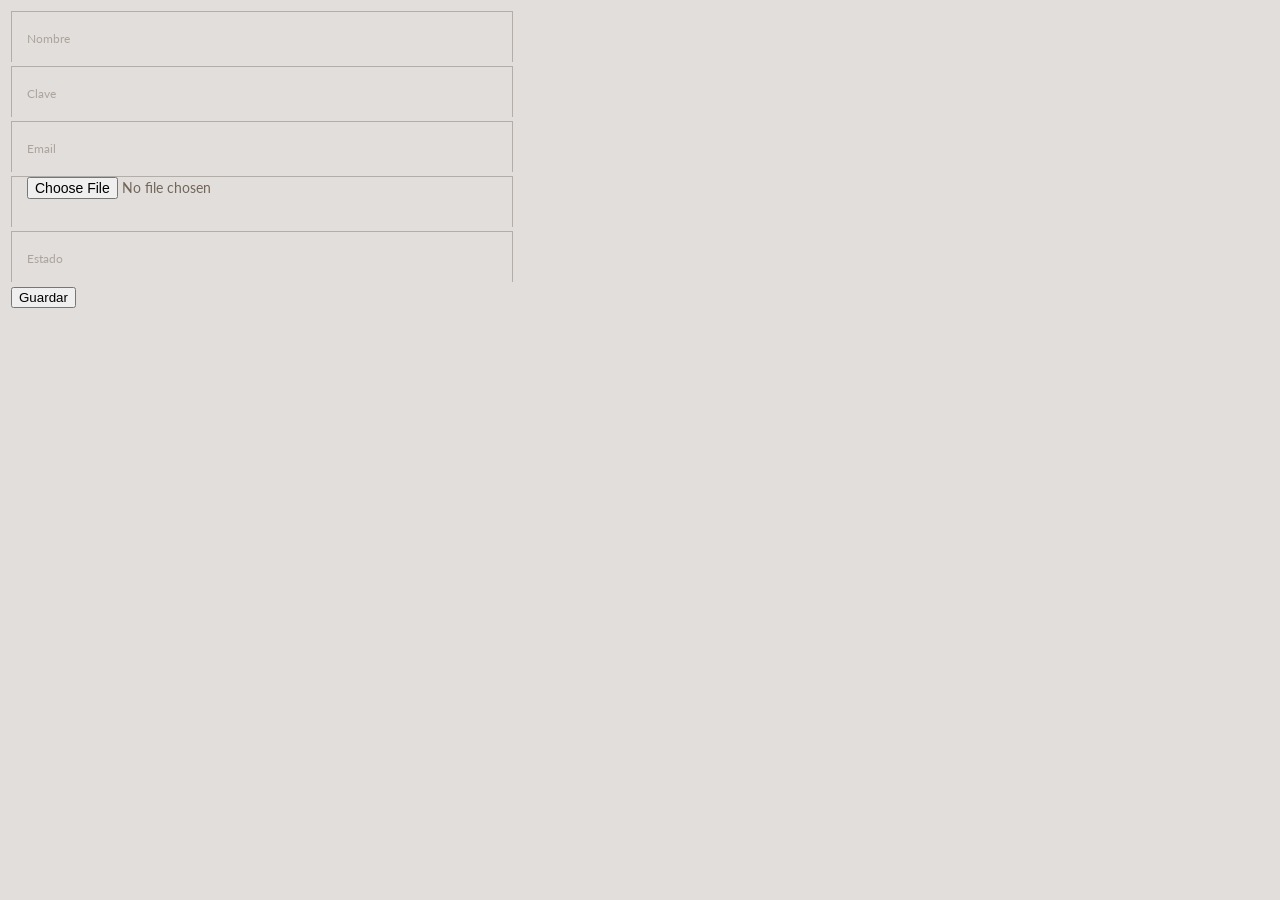
<file: Clases de Front-End/Formularioadministrador.html>
<!DOCTYPE html>
<html>
    <head>
    <link rel="stylesheet" type="text/css" href="Formularioadministrador.css">
        <title>
            Formulario
          </title>
          <meta charset="utf-8">
        
    </head>
    <body>
        <table>
            
            <tr><td><input type="text" id="nombre" placeholder="Nombre"></td></tr>
            <tr><td><input type="text" id="clave" placeholder="Clave"></td></tr>
            <tr><td><input type="text" id="email" placeholder="Email"></td></tr>
            <tr><td><input type="file" id="imgadmin" placeholder="Foto"></td></tr>
            <tr><td><input type="number" id="estado" placeholder="Estado"></td></tr>

            </td></tr>
            <tr><td><button onclick="botonguardarclick()">Guardar</button></td></tr>
            </table>

            
        
        
<script src="https://ajax.googleapis.com/ajax/libs/jquery/3.3.1/jquery.min.js"></script>
 <script type="text/javascript" src="administradorfrontend.js"></script>

 <script type="text/javascript">
     
 let imagenenbase64 = ""; //Aquín se convierte a código base 64.
    
    $("#imgadmin").change(function(){
       readURL(this);
 });
    
        function readURL(input) {

                    if (input.files && input.files[0]) {
                        var reader = new FileReader();

                        reader.onload = function (e) {

                            imagenenbase64=e.target.result;

                        
                          
                        }

                        reader.readAsDataURL(input.files[0]);
                    }
                }


 function botonguardarclick()
            {
                debugger;
               let admactual = new _adm('0',
        document.getElementById("nombre").value,
              document.getElementById("clave").value,
              document.getElementById("email").value,
              document.getElementById("estado").value,
      imagenenbase64
        
        );
        admactual.Guardar(admactual).then(function(response) {
  console.log("Success!", response);
            alert("Guardado con exito");

}, function(error) {
  console.error("Failed!", error);
             alert("Error " + error);
             
});    
                                                        
            }







 </script>


    </body>

</html>
</file>
<file: Clases de Front-End/Butaca.css>
*,*:before,*:after {
  box-sizing: border-box;
}
html {
  font-size: 16px; 
}
.des{
  visibility: hidden;
}
.plane {
  margin: 20px auto;
  max-width: 300px;
}

.cockpit {
  height: 250px; 
  position: relative;
  overflow: hidden;
  text-align: center;
  border-bottom: 5px solid #d8d8d8;
  &:before {
    content: "";
    display: block;
    position: absolute;
    top: 0;
    left: 0;
    height: 500px;
    width: 100%;
    border-radius: 50%;
    border-right: 5px solid #d8d8d8;
    border-left: 5px solid #d8d8d8;
  }
  h1 {
    width: 60%;
    margin: 100px auto 35px auto;
  }
}

.exit {
  position: relative;
  height: 50px;
  &:before,
  &:after {
    content: "EXIT";
    font-size: 14px;
    line-height: 18px;
    padding: 0px 2px;
    font-family: "Arial Narrow", Arial, sans-serif;
    display: block;
    position: absolute;
    background: green;
    color: white;
    top: 50%;
    transform: translate(0, -50%);
  }
  &:before {
    left: 0;
  }
  &:after {
    right: 0;
  }
}

.fuselage {
  border-right: 5px solid #d8d8d8;
  border-left: 5px solid #d8d8d8;
  color: white;
}

ol {
  list-style :none;
  padding: 0;
  margin: 0;
}

.row {
  
}

.seats {
  display: flex;
  flex-direction: row;
  flex-wrap: nowrap;
  justify-content: flex-start;  
}

.seat {
  display: flex;
  flex: 0 0 14.28571428571429%;
  padding: 5px;
  position: relative;  
  &:nth-child(3) {
    margin-right: 14.28571428571429%;
  }
  input[type=checkbox] {
    position: absolute;
    opacity: 0;
  }
  input[type=checkbox]:checked {
    + label {
      background: #bada55;      
      -webkit-animation-name: rubberBand;
          animation-name: rubberBand;
      animation-duration: 300ms;
      animation-fill-mode: both;
    }
  }
  input[type=checkbox]:disabled {
    + label {
      background: #dddddd;
      text-indent: -9999px;
      overflow: hidden;
      &:after {
        content: "X";
        text-indent: 0;
        position: absolute;
        top: 4px;
        left: 50%;
        transform: translate(-50%, 0%);
      }
      &:hover {
        box-shadow: none;
        cursor: not-allowed;
      }
    }
  }
  label {    
    display: block;
    position: relative;    
    width: 100%;    
    text-align: center;
    font-size: 14px;
    font-weight: bold;
    line-height: 1.5rem;
    padding: 4px 0;
    background: #F42536;
    border-radius: 5px;
    animation-duration: 300ms;
    animation-fill-mode: both;
    
    &:before {
      content: "";
      position: absolute;
      width: 75%;
      height: 75%;
      top: 1px;
      left: 50%;
      transform: translate(-50%, 0%);
      background: rgba(255,255,255,.4);
      border-radius: 3px;
    }
    &:hover {
      cursor: pointer;
      box-shadow: 0 0 0px 2px #5C6AFF;
    }
    
  }
}
.des{
  display: none;
}

@-webkit-keyframes rubberBand {
  0% {
    -webkit-transform: scale3d(1, 1, 1);
            transform: scale3d(1, 1, 1);
  }

  30% {
    -webkit-transform: scale3d(1.25, 0.75, 1);
            transform: scale3d(1.25, 0.75, 1);
  }

  40% {
    -webkit-transform: scale3d(0.75, 1.25, 1);
            transform: scale3d(0.75, 1.25, 1);
  }

  50% {
    -webkit-transform: scale3d(1.15, 0.85, 1);
            transform: scale3d(1.15, 0.85, 1);
  }

  65% {
    -webkit-transform: scale3d(.95, 1.05, 1);
            transform: scale3d(.95, 1.05, 1);
  }

  75% {
    -webkit-transform: scale3d(1.05, .95, 1);
            transform: scale3d(1.05, .95, 1);
  }

  100% {
    -webkit-transform: scale3d(1, 1, 1);
            transform: scale3d(1, 1, 1);
  }
}

@keyframes rubberBand {
  0% {
    -webkit-transform: scale3d(1, 1, 1);
            transform: scale3d(1, 1, 1);
  }

  30% {
    -webkit-transform: scale3d(1.25, 0.75, 1);
            transform: scale3d(1.25, 0.75, 1);
  }

  40% {
    -webkit-transform: scale3d(0.75, 1.25, 1);
            transform: scale3d(0.75, 1.25, 1);
  }

  50% {
    -webkit-transform: scale3d(1.15, 0.85, 1);
            transform: scale3d(1.15, 0.85, 1);
  }

  65% {
    -webkit-transform: scale3d(.95, 1.05, 1);
            transform: scale3d(.95, 1.05, 1);
  }

  75% {
    -webkit-transform: scale3d(1.05, .95, 1);
            transform: scale3d(1.05, .95, 1);
  }

  100% {
    -webkit-transform: scale3d(1, 1, 1);
            transform: scale3d(1, 1, 1);
  }
}

.rubberBand {
  -webkit-animation-name: rubberBand;
          animation-name: rubberBand;
}

#titulodelapelicula{
  background-color: red;
  color: yellow;
}
</file>
<file: Clases de Front-End/Cinema.css>
p{
	text-align:center;
	font-size:40px;
}
input{
	text-align:center;
	margin-left: 600px
}

#bt1{
	margin-left:575px;
}
#bt2{
	margin-left:10px;
}
#bt3{
	margin-left:10px;

}
#imagen{
	margin-left:625px;
}
#fecha{
	width:168px;
}
</file>
<file: Clases de Front-End/Formularioadministrador.css>
@import url(https://fonts.googleapis.com/css?family=Lato:100,300,400);

input::-webkit-input-placeholder, textarea::-webkit-input-placeholder {
  color: #aca49c;
  font-size: 0.875em;
}

input:focus::-webkit-input-placeholder, textarea:focus::-webkit-input-placeholder {
  color: #bbb5af;
}

input::-moz-placeholder, textarea::-moz-placeholder {
  color: #aca49c;
  font-size: 0.875em;
}

input:focus::-moz-placeholder, textarea:focus::-moz-placeholder {
  color: #bbb5af;
}

input::placeholder, textarea::placeholder {
  color: #aca49c;
  font-size: 0.875em;
}

input:focus::placeholder, textarea::focus:placeholder {
  color: #bbb5af;
}

input::-ms-placeholder, textarea::-ms-placeholder {
  color: #aca49c;
  font-size: 0.875em;
}

input:focus::-ms-placeholder, textarea:focus::-ms-placeholder {
  color: #bbb5af;
}

/* on hover placeholder */

input:hover::-webkit-input-placeholder, textarea:hover::-webkit-input-placeholder {
  color: #e2dedb;
  font-size: 0.875em;
}

input:hover:focus::-webkit-input-placeholder, textarea:hover:focus::-webkit-input-placeholder {
  color: #cbc6c1;
}

input:hover::-moz-placeholder, textarea:hover::-moz-placeholder {
  color: #e2dedb;
  font-size: 0.875em;
}

input:hover:focus::-moz-placeholder, textarea:hover:focus::-moz-placeholder {
  color: #cbc6c1;
}

input:hover::placeholder, textarea:hover::placeholder {
  color: #e2dedb;
  font-size: 0.875em;
}

input:hover:focus::placeholder, textarea:hover:focus::placeholder {
  color: #cbc6c1;
}

input:hover::placeholder, textarea:hover::placeholder {
  color: #e2dedb;
  font-size: 0.875em;
}

input:hover:focus::-ms-placeholder, textarea:hover::focus:-ms-placeholder {
  color: #cbc6c1;
}

body {
  font-family: 'Lato', sans-serif;
  background: #e2dedb;
  color: #b3aca7;
}

header {
  position: relative;
  margin: 100px 0 25px 0;
  font-size: 2.3em;
  text-align: center;
  letter-spacing: 7px;
}

#form {
  position: relative;
  width: 500px;
  margin: 50px auto 100px auto;
}

input {
  font-family: 'Lato', sans-serif;
  font-size: 0.875em;
  width: 470px;
  height: 50px;
  padding: 0px 15px 0px 15px;
  
  background: transparent;
  outline: none;
  color: #726659;
  
  border: solid 1px #b3aca7;
  border-bottom: none;
  
  transition: all 0.3s ease-in-out;
  -webkit-transition: all 0.3s ease-in-out;
  -moz-transition: all 0.3s ease-in-out;
  -ms-transition: all 0.3s ease-in-out;
}

input:hover {
  background: #b3aca7;
  color: #e2dedb;
}

textarea {
  width: 470px;
  max-width: 470px;
  height: 110px;
  max-height: 110px;
  padding: 15px;
  
  background: transparent;
  outline: none;
  
  color: #726659;
  font-family: 'Lato', sans-serif;
  font-size: 0.875em;
  
  border: solid 1px #b3aca7;
  
  transition: all 0.3s ease-in-out;
  -webkit-transition: all 0.3s ease-in-out;
  -moz-transition: all 0.3s ease-in-out;
  -ms-transition: all 0.3s ease-in-out;
}

textarea:hover {
  background: #b3aca7;
  color: #e2dedb;
}

#submit {
  width: 502px;
  
  padding: 0;
  margin: -5px 0px 0px 0px;
  
  font-family: 'Lato', sans-serif;
  font-size: 0.875em;
  color: #b3aca7;
  
  outline:none;
  cursor: pointer;
  
  border: solid 1px #b3aca7;
  border-top: none;
}

#submit:hover {
  color: #e2dedb;
}
</file>
